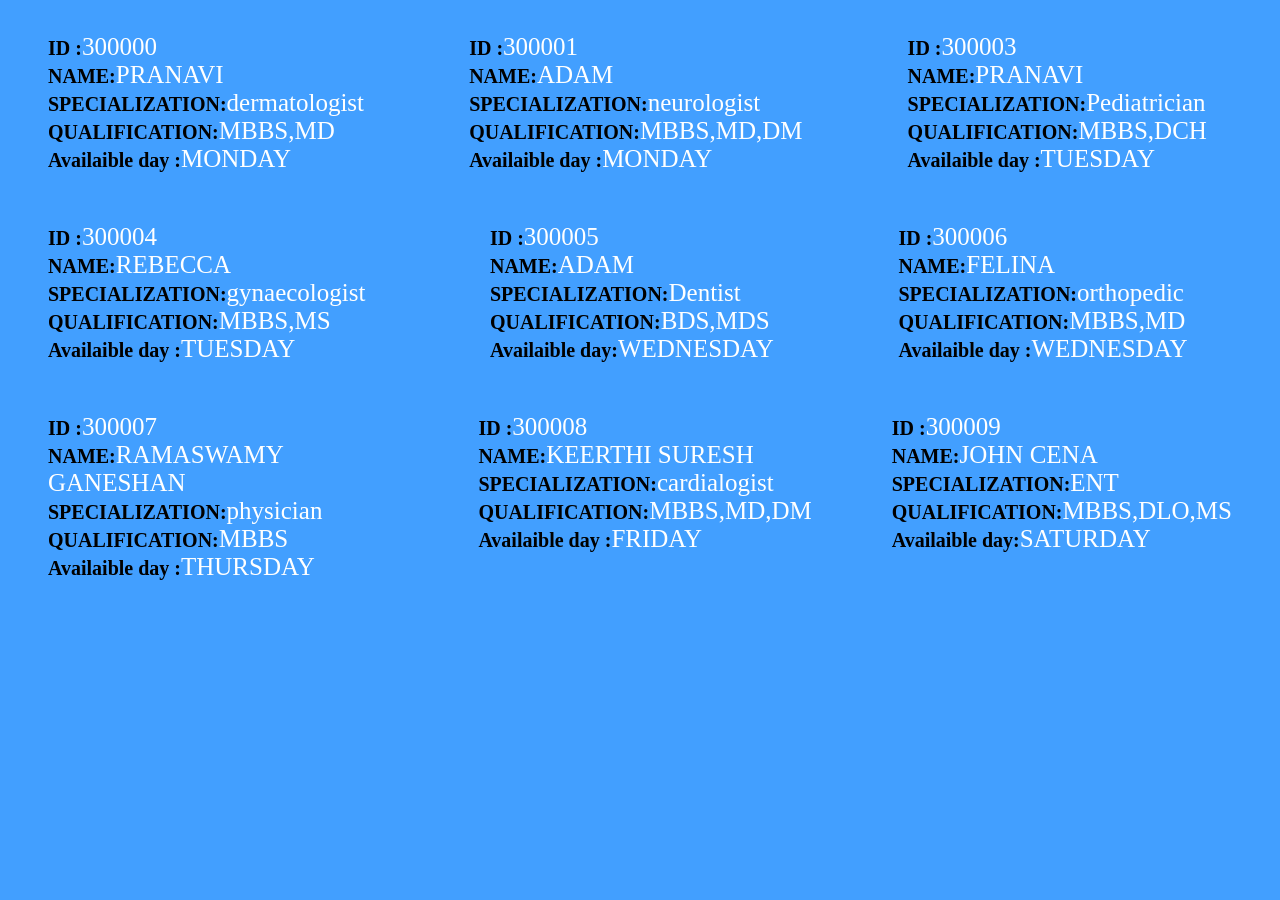
<file: templates/doctors_data.html>
<!DOCTYPE html>
<html lang="en" dir="ltr">
  <head>
    <title>doctors data</title>
    <link rel ="stylesheet" href="../static/doctor's_data.css">
  </head>
  <body>
    <div id="main_box_1">
      <div><figure>
  <figcaption><b>ID :</b>300000<br>
              <b>NAME:</b>PRANAVI<br>
            <b>SPECIALIZATION:</b>dermatologist<br>
           <b>QUALIFICATION:</b>MBBS,MD<br>
         <b>Availaible day :</b>MONDAY</b></figcaption>
</figure></div>
<div><figure>
<figcaption><b>ID :</b>300001<br>
        <b>NAME:</b>ADAM<br>
      <b>SPECIALIZATION:</b>neurologist<br>
     <b>QUALIFICATION:</b>MBBS,MD,DM<br>
   <b>Availaible day :</b>MONDAY</b></</figcaption>
</figure></div>
<div><figure>
<figcaption><b>ID :</b>300003<br>
        <b>NAME:</b>PRANAVI<br>
      <b>SPECIALIZATION:</b>Pediatrician<br>
     <b>QUALIFICATION:</b>MBBS,DCH<br>
   <b>Availaible day :</b>TUESDAY</b></</figcaption>
</figure></div>
    </div>
    <div id="main_box_1">
      <div><figure>
  <figcaption><b>ID :</b>300004<br>
              <b>NAME:</b>REBECCA<br>
            <b>SPECIALIZATION:</b>gynaecologist<br>
           <b>QUALIFICATION:</b>MBBS,MS<br>
         <b>Availaible day :</b>TUESDAY</b></</figcaption>
</figure></div>
<div><figure>
<figcaption><b>ID :</b>300005<br>
        <b>NAME:</b>ADAM<br>
      <b>SPECIALIZATION:</b>Dentist<br>
     <b>QUALIFICATION:</b>BDS,MDS<br>
   <b>Availaible day:</b>WEDNESDAY</b></</figcaption>
</figure></div>
<div><figure>
<figcaption><b>ID :</b>300006<br>
        <b>NAME:</b>FELINA<br>
      <b>SPECIALIZATION:</b>orthopedic<br>
     <b>QUALIFICATION:</b>MBBS,MD<br>
   <b>Availaible day :</b>WEDNESDAY</b></</figcaption>
</figure></div>
    </div>
    <div id="main_box_1">
      <div><figure>
  <figcaption><b>ID :</b>300007<br>
              <b>NAME:</b>RAMASWAMY GANESHAN<br>
            <b>SPECIALIZATION:</b>physician<br>
           <b>QUALIFICATION:</b>MBBS<br>
         <b>Availaible day :</b>THURSDAY</b></</figcaption>
</figure></div>
<div><figure>
<figcaption><b>ID :</b>300008<br>
        <b>NAME:</b>KEERTHI SURESH<br>
      <b>SPECIALIZATION:</b>cardialogist<br>
     <b>QUALIFICATION:</b>MBBS,MD,DM<br>
   <b>Availaible day :</b>FRIDAY</b></</figcaption>
</figure></div>
<div><figure>
<figcaption><b>ID :</b>300009<br>
        <b>NAME:</b>JOHN CENA<br>
      <b>SPECIALIZATION:</b>ENT<br>
     <b>QUALIFICATION:</b>MBBS,DLO,MS<br>
   <b>Availaible day:</b>SATURDAY</b></</figcaption>
</figure></div>
    </div>
  </body>
  </html>
</file>
